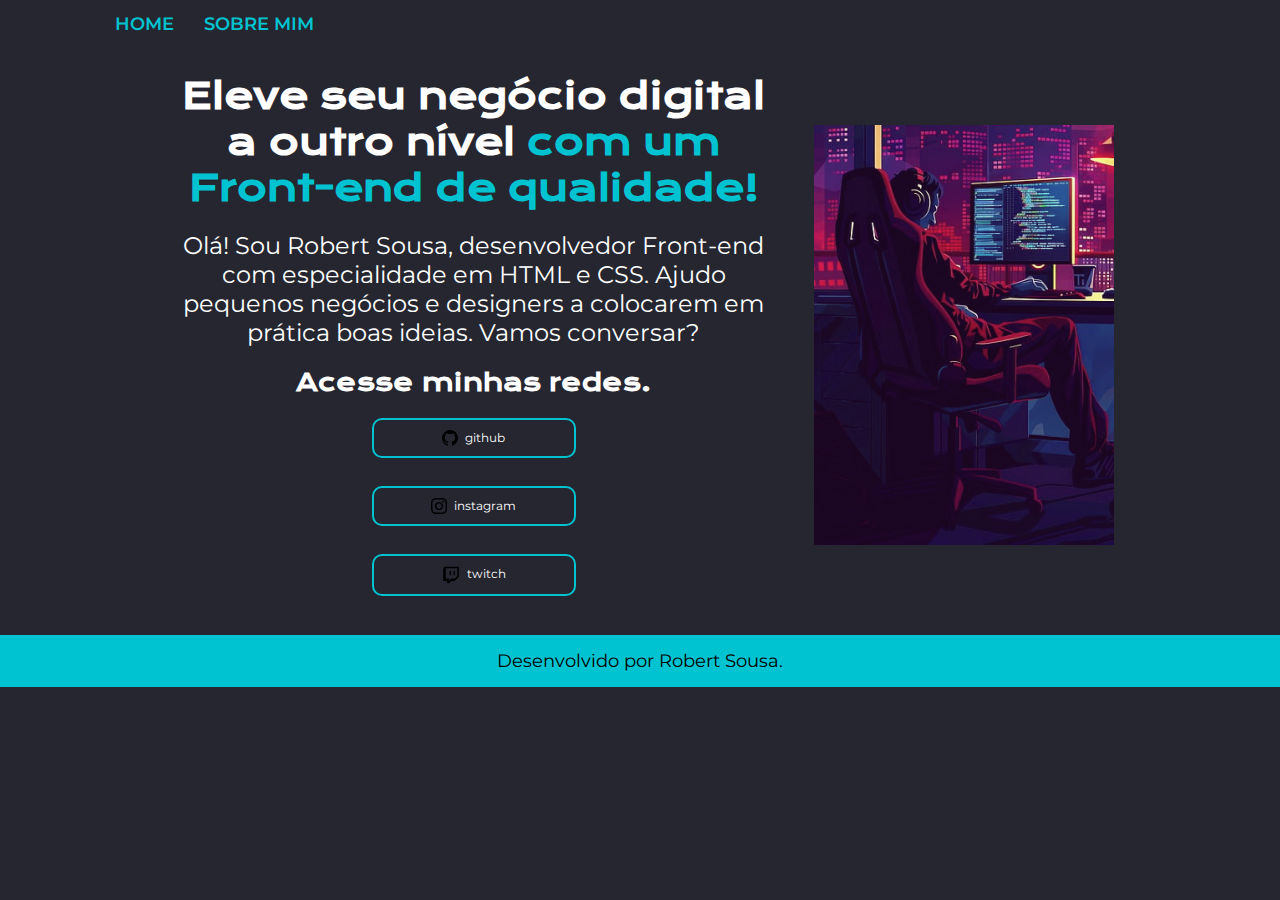
<file: index.html>
<!DOCTYPE html>
<html lang="pt-br">
<head>
    <link rel="stylesheet" href="styles/style.css">
    <meta charset="UTF-8">
    <meta name="viewport" content="width=device-width, initial-scale=1.0">
    <title>
        Primeiro portifólio        
    </title>
</head>
<body>
    <header class="cabecalio">
                <nav class="cabnave">
                    <a class="cabecalio__link" href="index.html"> HOME
                    </a>
                    <a class="cabecalio__link" href="about.html"> SOBRE MIM
                    </a>
                </nav>
    </header>
    <main class="apresentacao">
            <section class="aprconteudo">
                    <h1 class="att">Eleve seu negócio digital a outro nível <strong class="titulodes">com um Front-end de qualidade!</strong>
                    </h1>
                    <p class="app">Olá! Sou Robert Sousa, desenvolvedor Front-end com especialidade em HTML e CSS. Ajudo pequenos negócios e designers a colocarem em prática boas ideias. Vamos conversar?
                    </p>
                    <h2 class="h2">Acesse minhas redes.
                    </h2>
                <div class="div">
                    <a class="butao" href="https://github.com/Dagoralus/">
                       <img src="assets/github.svg" alt="" width="16px" height="16px"> github
                    </a>
                    <a class="butao" href="https://www.instagram.com/brabosot/"><img src="assets/instagram.svg" alt="" width="16px" height="16px"> instagram
                    </a>
                    <a class="butao" href="https://www.twitch.tv/zoiogatuno">
                        <img src="assets/twitch.svg" alt="" width="18px" height="18px"> twitch
                    </a>
                </div>
            </section>
            <img src="assets/codigo.png" dir="programação" width="300" height="420">
    </main>
    <footer class="rodape">
         <p>
            Desenvolvido por Robert Sousa.
         </p>
    </footer>
</body>
</html>
</file>
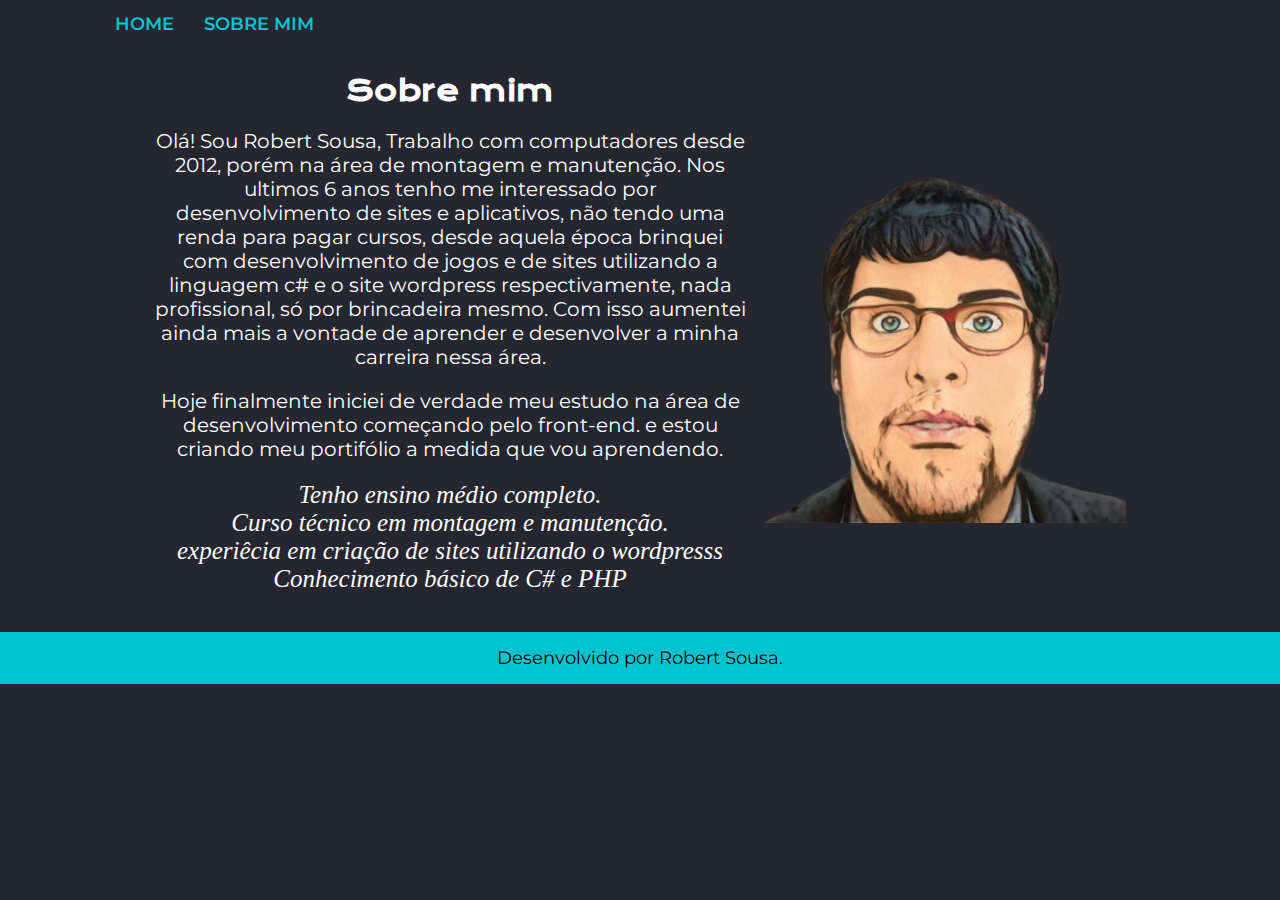
<file: about.html>
<!DOCTYPE html>
<html lang="pt-br">
<head>
    <meta charset="UTF-8">
    <meta name="viewport" content="width=device-width, initial-scale=1.0">
    <link rel="stylesheet" href="styles/style.css">
    <title>Sobre mim</title>
</head>
<body>
    <header class="cabecalio">
        <nav class="cabnave">
            <a class="cabecalio__link" href="index.html"> HOME</a>
            <a class="cabecalio__link" href="about.html"> SOBRE MIM</a>
        </nav>
    </header>
    <main class="apresentacaoa">
        <section class="aprconteudo">
            <h1 class="attabout">Sobre mim</h1>
            <p class="appabout">
                Olá! Sou Robert Sousa, Trabalho com computadores desde 2012, porém na área de montagem e manutenção. Nos ultimos 6 anos tenho me interessado por desenvolvimento de sites e aplicativos, não tendo uma renda para pagar cursos, desde aquela época brinquei com desenvolvimento de jogos e de sites utilizando a linguagem c# e o site wordpress respectivamente, nada profissional, só por brincadeira mesmo. Com isso aumentei ainda mais a vontade de aprender e desenvolver a minha carreira nessa área. 
            </p>
            <p class="appabout">
                Hoje finalmente iniciei de verdade meu estudo na área de desenvolvimento começando pelo front-end. e estou criando meu portifólio a medida que vou aprendendo. 
            </p>
            <i class="lista">
                <li>Tenho ensino médio completo.</li>
                <li>Curso técnico em montagem e manutenção.</li>
                <li>experiêcia em criação de sites utilizando o wordpresss</li>
                <li>Conhecimento básico de C# e PHP</li>
            </i>
        </section>
        <img src="assets/eu.png" width="380" alt="280">
    </main>
    <footer class="rodape">
        <p>
           Desenvolvido por Robert Sousa.
        </p>
   </footer>
</body>
</html>
</file>
<file: styles/style.css>
@import url('https://fonts.googleapis.com/css2?family=Krona+One&family=Montserrat:wght@600&display=swap');
:root {
    --cor-primaria: #252630;
    --cor-secundaria: #ffffff;
    --cor-terciaria: #00c3d1;
    --cor-hover: #161616;
    --cor-rodape: #000000;
    --fonte-primaria: "Krona One", sans-serif;
    --fonte-secundaria:"Montserrat", sans-serif;
}
* {
    margin: 0px;
    padding: 0px;
}
body {
    box-sizing: border-box;
    background-color:var(--cor-primaria);
    color:var(--cor-secundaria);
}
.titulodes {
    color:var(--cor-terciaria);
}
.textodesp1 {
    color:var(--cor-secundaria);
}
.apresentacao {
padding: 3% 13%;
display:flex;
align-items: center;
justify-content: space-between;
}
.aprconteudo {
    display:flex;
    flex-direction: column;
    width: 615px;
    gap: 20px;
}
.att {
   font-size: 36px;
   text-align: center;
   font-family:var(--fonte-primaria);  
}
.app {
    font-size: 24px;
    text-align: center;
    font-family:var(--fonte-secundaria);
}
div {
    gap: 28px;
    display: flex;
    flex-direction: column;
    align-items: center;
    justify-content: space-between;
}
.butao {
    display: flex;
    justify-content: center;
    gap: 7px;
    color:var(--cor-secundaria);
    font-family:var(--fonte-secundaria);
    font-size: 12px;
    transition: all 0.3s;
    font-weight: 600px;
    border-radius: 10px;
    border: 2px solid var(--cor-terciaria);
    width: 200px;
    text-align: center;
    padding: 10px 0px 10px;
    text-decoration: none;
}
.butao:hover {
    background-color:var(--cor-hover);
    padding: 1.8%;
    width: 30%;
    height: 35%;
}
.h2 {
    font-size: 24px;
    text-align: center;
    font-family:var(--fonte-primaria);
    font-weight: 400px;
}
.rodape {
    color:var(--cor-rodape);
    background-color:var(--cor-terciaria);
    padding: 15px;
    text-align: center;
    font-family:var(--fonte-secundaria);
    font-size: 18px;
    font-weight: 400px;
}
.cabecalio {
    padding: 1% 0% 0% 9%
}
.cabnave {
    display: flex;
    gap: 30px;
}
.cabecalio__link {
    font-family:var(--fonte-secundaria);
    font-size: 18px;
    font-weight: 600;
    transition: all 0.5s;
    color: var(--cor-terciaria);
    text-decoration: none;
}
.appabout {
    font-size: 20px;
    text-align: center;
    font-family:var(--fonte-secundaria);
}
.attabout {
    font-size: 28px;
    text-align: center;
    font-family:var(--fonte-primaria);
}
.apresentacaoa {
    padding: 3% 12%;
    display:flex;
    align-items: center;
    justify-content: space-between;
}
.lista {
    font-size: 25px;
    list-style: none;
    text-align: center;
}
.cabecalio__link:hover {
    color:var(--cor-secundaria);
}
</file>
